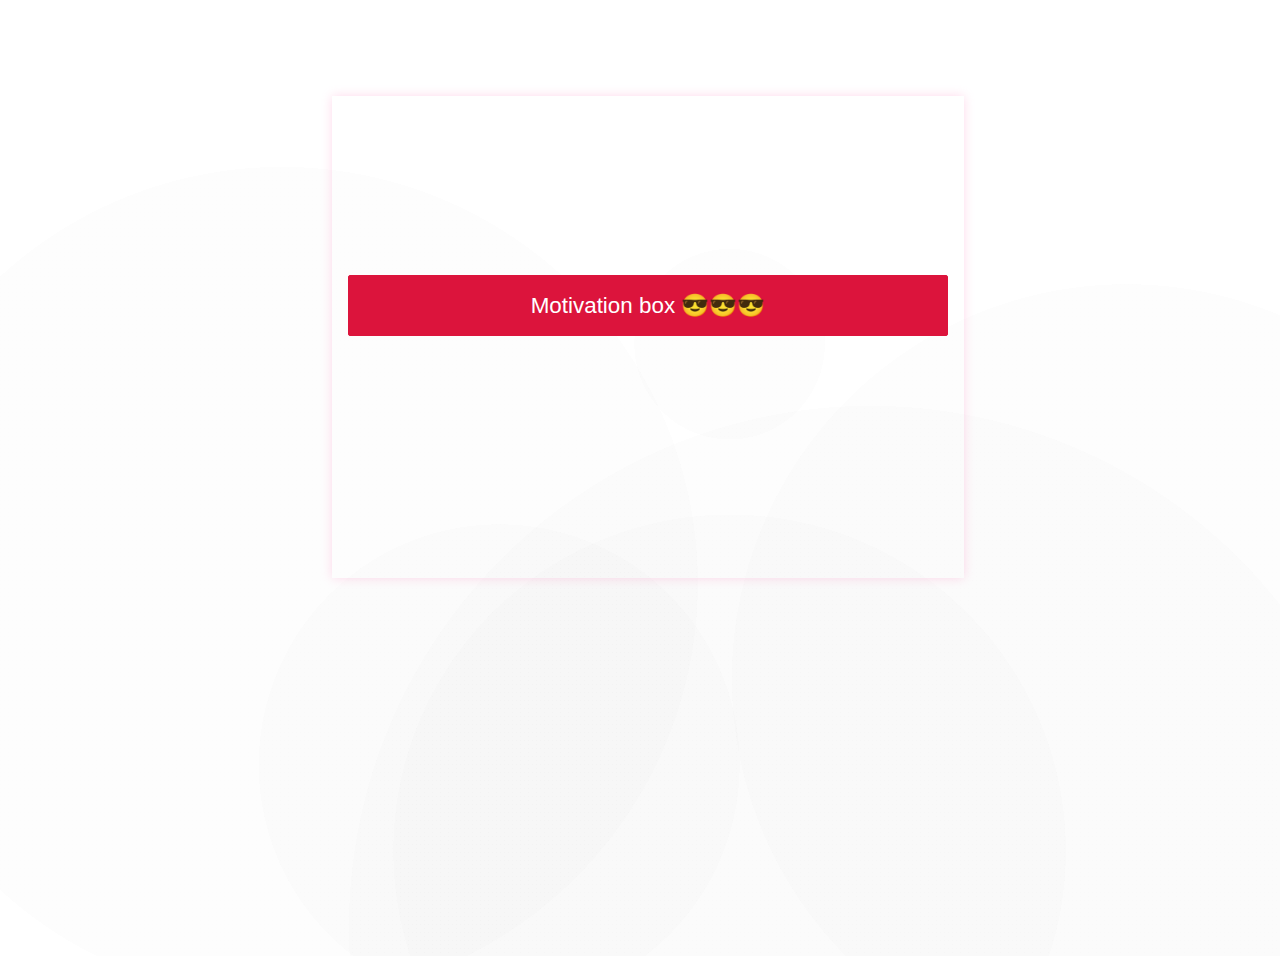
<file: index.html>
<!DOCTYPE html>
<html lang="en">

<head>
    <meta charset="UTF-8">
    <meta name="viewport" content="width=device-width, initial-scale=1.0">
    <title>😎😍 Advicer </title>
    <style>
        body {
            background-image: radial-gradient(circle at 57% 36%, hsla(263, 0%, 78%, 0.04) 0%, hsla(263, 0%, 78%, 0.04) 10%, transparent 10%, transparent 100%), radial-gradient(circle at 22% 61%, hsla(263, 0%, 78%, 0.04) 0%, hsla(263, 0%, 78%, 0.04) 36%, transparent 36%, transparent 100%), radial-gradient(circle at 68% 97%, hsla(263, 0%, 78%, 0.04) 0%, hsla(263, 0%, 78%, 0.04) 41%, transparent 41%, transparent 100%), radial-gradient(circle at 57% 89%, hsla(263, 0%, 78%, 0.04) 0%, hsla(263, 0%, 78%, 0.04) 30%, transparent 30%, transparent 100%), radial-gradient(circle at 39% 80%, hsla(263, 0%, 78%, 0.04) 0%, hsla(263, 0%, 78%, 0.04) 22%, transparent 22%, transparent 100%), radial-gradient(circle at 88% 71%, hsla(263, 0%, 78%, 0.04) 0%, hsla(263, 0%, 78%, 0.04) 30%, transparent 30%, transparent 100%), linear-gradient(0deg, rgb(255, 255, 255), rgb(255, 255, 255));
            width: 100%;
            height: 100vh;
            overflow: hidden;
        }

        .container {
            max-width: 600px;
            margin: 3rem auto;
            display: flex;
            justify-content: center;
            position: relative;
            flex-direction: column;
            gap: 2rem;
            height: 50vh;
            padding: 1rem;
            top: 3rem;
            box-shadow: 0px 0px 10px rgba(254, 144, 196, 0.33);
        }

        button {
            padding: 1rem 2rem;
            background-color: crimson;
            border: none;
            color: #fff;
            font-size: clamp(1.4rem,75%,1.7rem);
            margin-top: 0rem;
            cursor: pointer;
            transition: all 0.14s linear;
            border: 1px solid crimson;
            border-radius: 2px;

        }
        span{
            text-align: center;
        }
        button:hover {
            background-color: #fff;
            color: crimson;
        }

        h2 {
            font-family: sans-serif;
            color: crimson;
            font-size: clamp(1.2rem,75%,1.5rem);
            line-height: 140%;
        }
    </style>
</head>

<body>
    <div class="container">
        <button>Motivation box 😎😎😎</button>
        <h2></h2>

    </div>
    <script>
        let btn = document.querySelector('button');
        let content = document.querySelector('h2')
        btn.addEventListener('click', () => {
            fetch('https://api.adviceslip.com/advice')
                .then(response => response.json())
                .then(data => content.innerText ="👍 "+data.slip.advice);
        })
    </script>
</body>

</html>
</file>
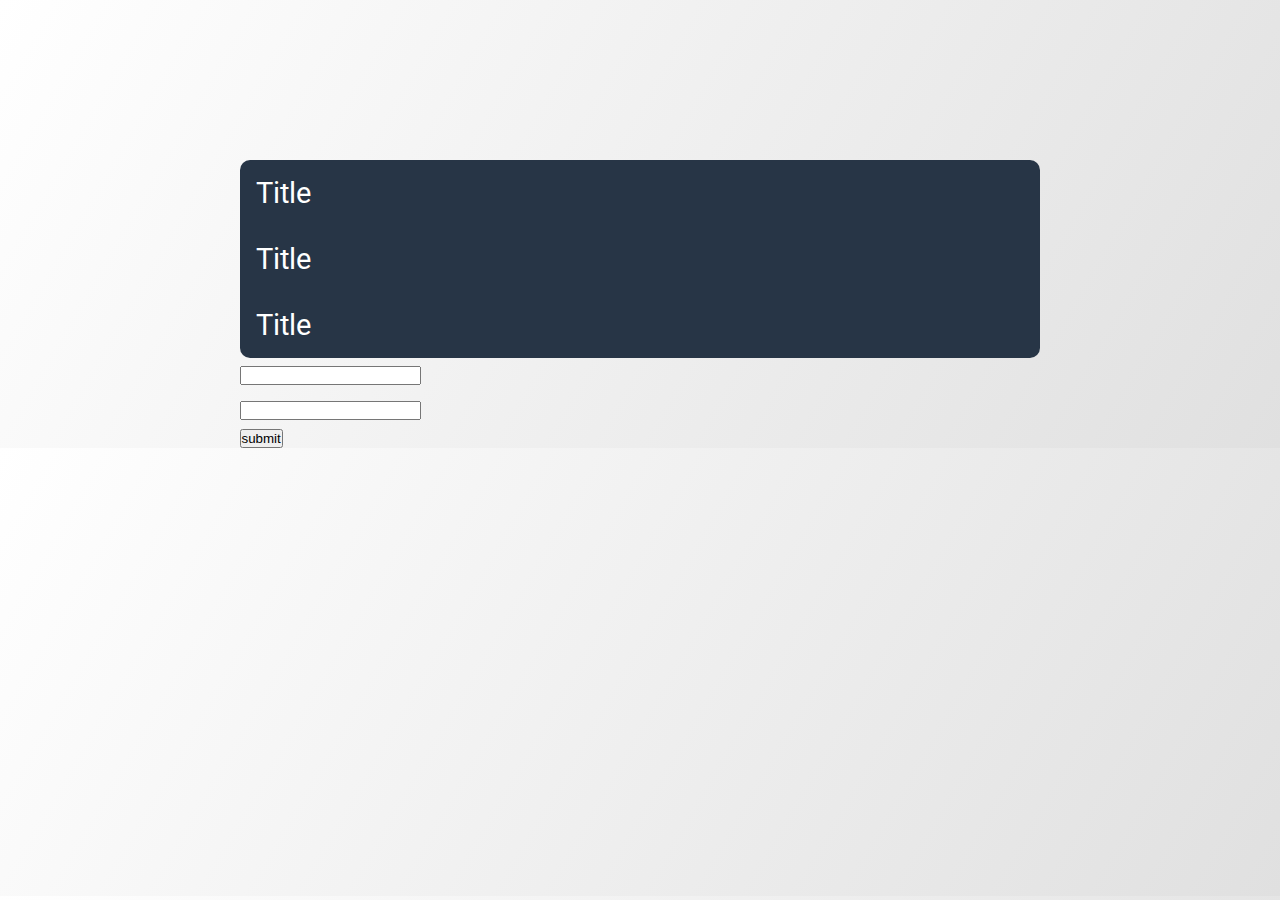
<file: accardion js/index.html>
<!DOCTYPE html>
<html lang="en">

<head>
    <meta charset="UTF-8" />
    <meta name="viewport" content="width=device-width, initial-scale=1.0" />
    <title>🔥🔥🔥 Accordion js</title>
    <link rel="stylesheet" href="./style.css" />
</head>

<body>
    <div class="accordion">
        <div class="items">
            <div class="title">Title</div>
            <p class="content">
                Lorem ipsum dolor sit amet consectetur adipisicing elit. Sapiente,
                distinctio.
            </p>
        </div>
        <div class="items">
            <div class="title">Title</div>
            <p class="content">
                Lorem ipsum dolor sit amet consectetur adipisicing elit. Sapiente,
                distinctio.
            </p>
        </div>
        <div class="items">
            <div class="title">Title</div>
            <p class="content">
                Lorem ipsum dolor sit amet consectetur adipisicing elit. Sapiente,
                distinctio.
            </p>
        </div>
    </div>
    <form action="#" class="formSend">
        <input type="text" name="name" id="fname">
        <br>
        <input type="text" name="content" id="content">
        <br>
        <button type="submit">submit</button>
    </form>
    <script src="./app.js"></script>
</body>

</html>
</file>
<file: accardion js/style.css>
@import url('https://fonts.googleapis.com/css2?family=Roboto:ital,wght@0,100;0,300;0,400;0,500;0,700;0,900;1,100;1,300;1,400;1,500;1,700;1,900&display=swap');
*{
    margin: 0;
    padding: 0;
    box-sizing: border-box;
}
body{
    background:linear-gradient(300deg,#e0e0e0,#fff);
    width: 100%;
    display: flex;
    justify-content: center;
    align-items: center;
    font-family: "Roboto", sans-serif;
    flex-direction: column;
}
.accordion{
    width: 800px;
    border-radius: 10px;
    overflow: hidden;
    background-color: #fff;
    margin-top: 10rem;
}
.items>.title{
    font-size: 1.8rem;
    background-color: #273546;
    color: #fff;
    padding: 1rem;
    transition: 0.15s all linear;
}
.items > .title:hover{
    background-color: #151b22;
    cursor: pointer;
}
.items>.content{
    padding: 1rem;
    display: none;
}
.items>.content.active{
    display: flex;
}
.formSend{
    position: relative;
    /* top: 100px; */
    right: 310px;
}
.formSend input{
    margin:0.5rem 0;
}
.items.open>.content{
    display: flex;
}
</file>
